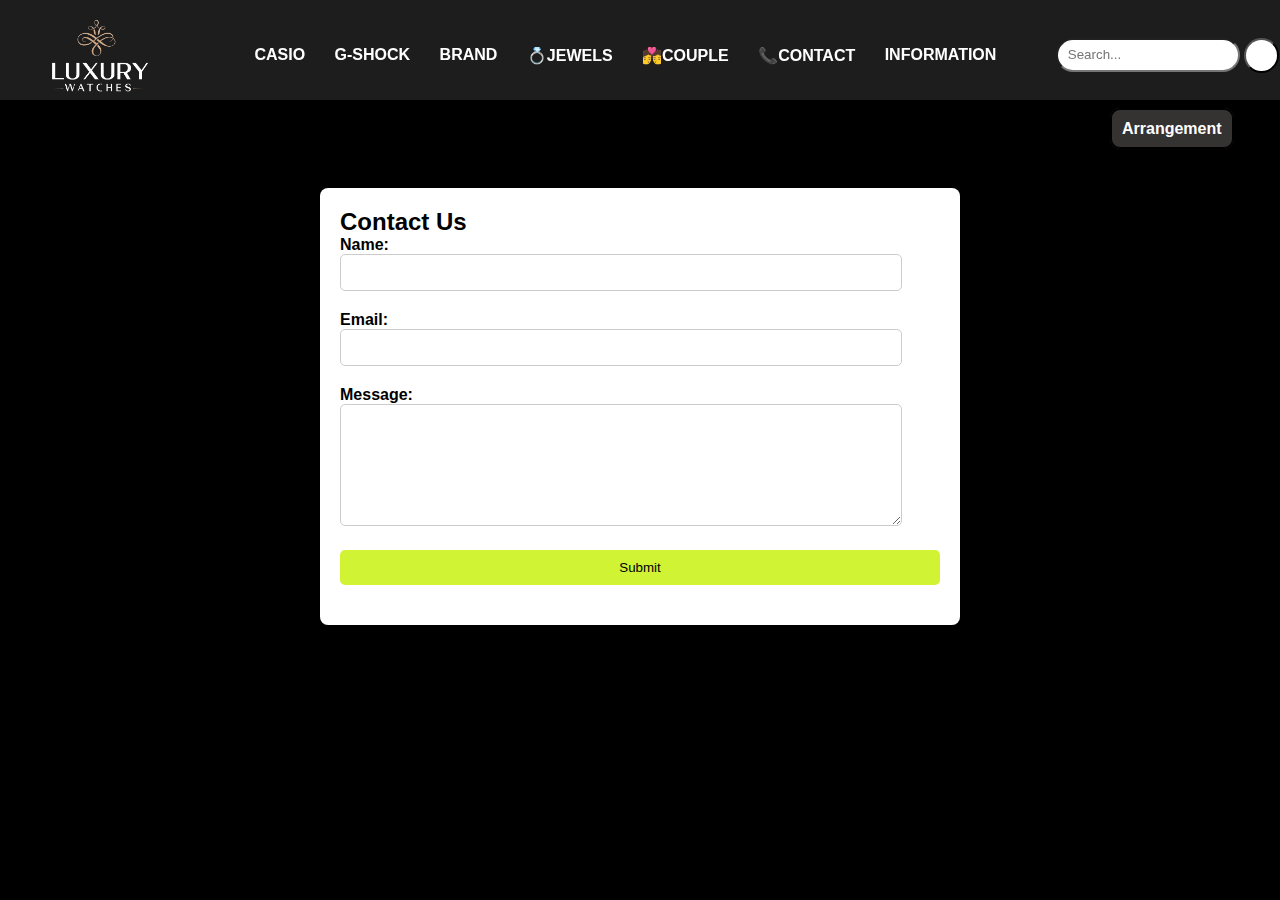
<file: contact.html>
<!DOCTYPE html>
<html lang="en">
<head>
    <meta charset="UTF-8">
    <meta name="viewport" content="width=device-width, initial-scale=1.0">
    <link rel="stylesheet" href="https://cdnjs.cloudflare.com/ajax/libs/font-awesome/6.5.1/css/all.min.css" integrity="sha512-DTOQO9RWCH3ppGqcWaEA1BIZOC6xxalwEsw9c2QQeAIftl+Vegovlnee1c9QX4TctnWMn13TZye+giMm8e2LwA==" crossorigin="anonymous" referrerpolicy="no-referrer" />
    <title>Luxury Watch</title>
    <link rel="stylesheet" href="https://cdnjs.cloudflare.com/ajax/libs/font-awesome/6.5.1/css/all.min.css" integrity="sha512-DTOQO9RWCH3ppGqcWaEA1BIZOC6xxalwEsw9c2QQeAIftl+Vegovlnee1c9QX4TctnWMn13TZye+giMm8e2LwA==" crossorigin="anonymous" referrerpolicy="no-referrer" />
    <link rel="stylesheet" href="contact.css">
</head>
<body>
    <div class="top">
        <li class="logo"><a href="index.html"><img src="2.png" alt=""></a></li>
        <li class="list"><a href="index2.html">CASIO</a></li>
        <li class="list"><a href="index4.html">G-SHOCK</a></li>
        <li class="lists"><a href="">BRAND <i class="fa-solid fa-caret-down"></i></a>
            <ul class="menulist">
                <li class="list1">
                    <a href=""></a>
                </li>
                <li class="list1">
                    <a href="">Longines</a>
                </li>
                <li class="list1">
                    <a href="">Baby-G</a>
                </li>
                <li class="list1">
                    <a href="">Rado</a>
                </li>
                <li class="list1">
                    <a href="">Movado</a>
                </li>
                <li class="list1">
                    <a href="">Orient</a>
                </li>
                <li class="list1">
                    <a href="">Citizen  </a>
                </li>
              </ul>
        </li>
        <li class="list"><a href="index3.html">💍JEWELS</a></li>
        <li class="list"><a href="">💏COUPLE</a></li>
        <li class="list"><a href="contact.html">📞CONTACT</a></li>
        <li class="list"><a href="">INFORMATION</a></li>
        <li>
            <input type="" placeholder="Search...">
            <button>
            <i class="fa-solid fa-magnifying-glass"></i>    
            </button>
        </li>  
        <li class="cart"><a href="cart.html"></i><i class="fa-solid fa-cart-shopping" style="color: #ffffff;"></i></i></i></a></li>
        <li class="login"><a href="login.html"><i class="fa-solid fa-right-to-bracket"></i></i></a></li>
    </div>

    <div class="middle">
        <div class="middle1">
            <div class="arrange">
                <li> 
                  <a href="">Arrangement</a>
                 <ul class="sapxep">
                    <li class="list1"><a href="index.html">MAN</a></li>
                    <li class="list2"><a href="index1.html">WOMAN</a></li>
                    <li class="list3"><a href="index2.html">CASIO</a></li>
                    <li class="list4"><a href="index3.html">JEWELS</a></li>
                    <li class="list5"><a href="index4.html">G-SHOCK</a></li> 
                 </ul>
                </li>
            </div>
        </div>

</body>
</html>



<!DOCTYPE html>
<html lang="en">
<head>
<meta charset="UTF-8">
<meta name="viewport" content="width=device-width, initial-scale=1.0">
<title>Contact Form</title>
<style>
    
body {
    
    font-family: Arial, sans-serif;
    background-color: #000000;
    margin: 0;
    padding: 0;
}

.container {
    max-width: 600px;
    margin: 50px auto;
    padding: 20px;
    background-color: #fff;
    border-radius: 8px;
    box-shadow: 0 0 10px rgba(0, 0, 0, 0.1);
}

.form-group {
    margin-bottom: 20px;
}

.form-group label {
    font-weight: bold;
    display: block;
}

.form-group input[type="text"],
.form-group input[type="email"],
.form-group textarea {
    width: 90%;
    padding: 10px;
    border: 1px solid #ccc;
    border-radius: 5px;
}

.form-group textarea {
    height: 100px;
}

.form-group button {
    padding: 10px 10px;
    background-color: #d0f333;
    color: #000000;
    border: none;
    border-radius: 5px;
    cursor: pointer;
}

.form-group button:hover {
    background-color: #45a049;
}

</style>
</head>
<body>

<div class="container">
    <h2>Contact Us</h2>
    <form id="contact-form">
        <div class="form-group">
            <label for="name">Name:</label>
            <input type="text" id="name" name="name" required>
        </div>
        <div class="form-group">
            <label for="email">Email:</label>
            <input type="email" id="email" name="email" required>
        </div>
        <div class="form-group">
            <label for="message">Message:</label>
            <textarea id="message" name="message" required></textarea>
        </div>
        <div class="form-group">
            <button type="submit">Submit</button>
            <a href="index.html"></a>
        </div>
    </form>
</div>

<script>
document.getElementById('contact-form').addEventListener('submit', function(event) {
    event.preventDefault(); // Prevent default form submission

    // Collect form data
    var formData = new FormData(this);

    // You can do further processing with the form data here
    // For example, sending it to a server using AJAX

    // For now, let's log the form data to the console
    for (var pair of formData.entries()) {
        console.log(pair[0] + ': ' + pair[1]);
    }

    // Optionally, you can reset the form after submission
    // this.reset();
});
</script>



</body>
</html>
</file>
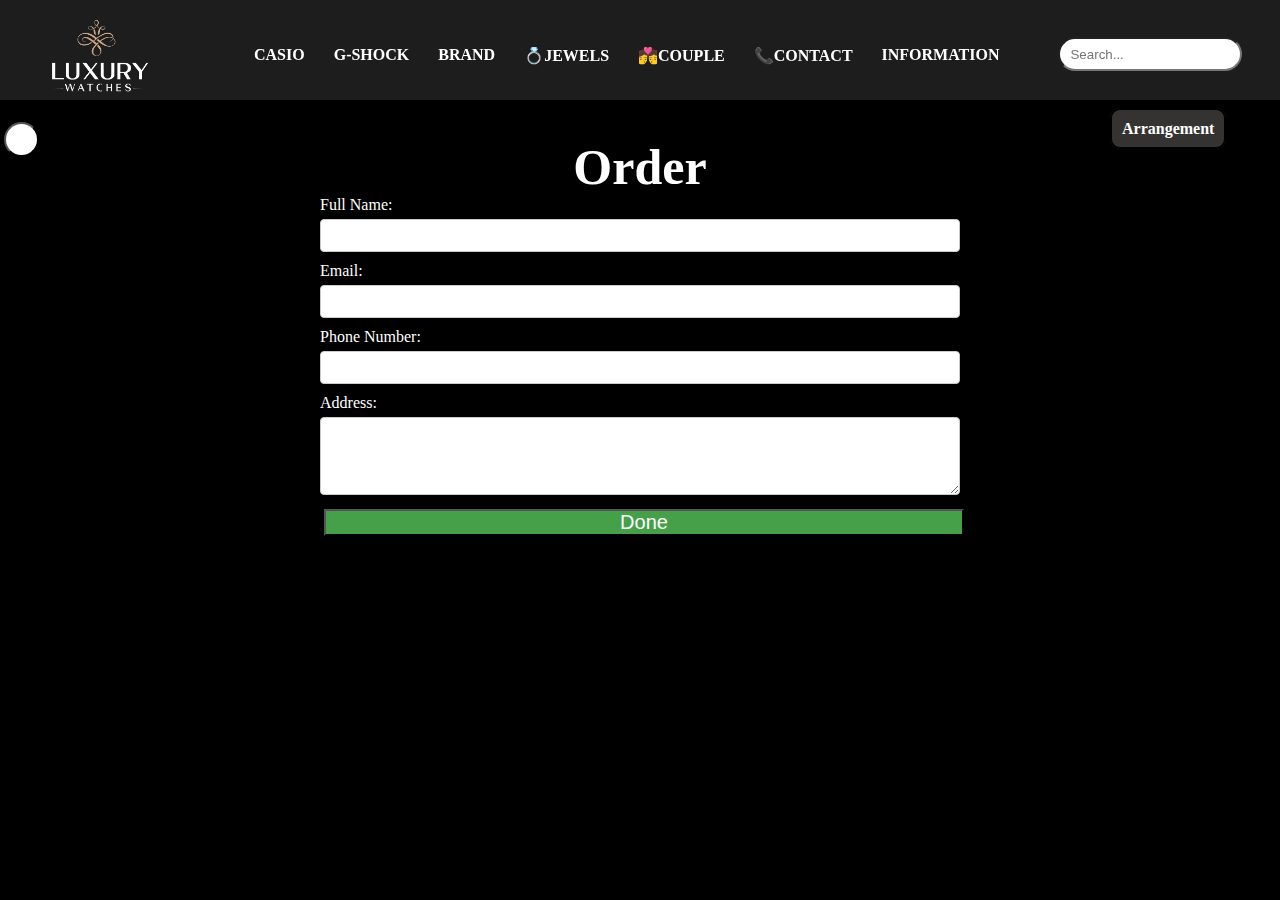
<file: InforUser.html>
<!DOCTYPE html>
<html lang="en">
<head>
    <meta charset="UTF-8">
    <meta name="viewport" content="width=device-width, initial-scale=1.0">
    <link rel="stylesheet" href="style.css">
    <link rel="stylesheet" href="https://cdnjs.cloudflare.com/ajax/libs/font-awesome/6.5.1/css/all.min.css" integrity="sha512-DTOQO9RWCH3ppGqcWaEA1BIZOC6xxalwEsw9c2QQeAIftl+Vegovlnee1c9QX4TctnWMn13TZye+giMm8e2LwA==" crossorigin="anonymous" referrerpolicy="no-referrer" />
    <title>Luxury Watch</title>
    <link rel="stylesheet" href="https://cdnjs.cloudflare.com/ajax/libs/font-awesome/6.5.1/css/all.min.css" integrity="sha512-DTOQO9RWCH3ppGqcWaEA1BIZOC6xxalwEsw9c2QQeAIftl+Vegovlnee1c9QX4TctnWMn13TZye+giMm8e2LwA==" crossorigin="anonymous" referrerpolicy="no-referrer" />
    <link rel="stylesheet" href="info.css">
</head>
<body>
<!-- Phần first -->
        <div class="top">
            <li class="logo"><a href="index.html"><img src="2.png" alt=""></a></li>
            <li class="list"><a href="index2.html">CASIO</a></li>
            <li class="list"><a href="index4.html">G-SHOCK</a></li>
            <li class="lists"><a href="">BRAND <i class="fa-solid fa-caret-down"></i></a>
                <ul class="menulist">
                    <li class="list1">
                        <a href=""></a>
                    </li>
                    <li class="list1">
                        <a href="">Longines</a>
                    </li>
                    <li class="list1">
                        <a href="">Baby-G</a>
                    </li>
                    <li class="list1">
                        <a href="">Rado</a>
                    </li>
                    <li class="list1">
                        <a href="">Movado</a>
                    </li>
                    <li class="list1">
                        <a href="">Orient</a>
                    </li>
                    <li class="list1">
                        <a href="">Citizen  </a>
                    </li>
                  </ul>
            </li>
            <li class="list"><a href="index3.html">💍JEWELS</a></li>
            <li class="list"><a href="">💏COUPLE</a></li>
            <li class="list"><a href="contact.html">📞CONTACT</a></li>
            <li class="list"><a href="">INFORMATION</a></li>
            <li>
                <input type="" placeholder="Search...">
                <button>
                <i class="fa-solid fa-magnifying-glass"></i>    
                </button>
            </li>  
             <li class="cart"><a href="#"></i><i class="fa-solid fa-cart-shopping" id="cart-icon"></i></i></a></li>
            <table id="cart-table">
              <thead>
                  <tr>
                      <th>Product</th>
                      <th>Quantity</th>
                      <th>Price</th>
                  </tr>
              </thead>
              <tbody></tbody>
              <tfoot>
                <tr>
                    <td colspan="2" id="total-price">Total-price: 0đ</td>
                    <td>
                        <button id="pay-button"><a href="InforUser.html">Pay</a></button> 
                    </td>
                </tr>
            </tfoot>
          </table>
          <li class="login"><a href="login.html"><i class="fa-solid fa-user"></i></i></a></li> 
        </div>

        <div class="middle">
            <div class="middle1">
                <div class="arrange">
                    <li> 
                      <a href="">Arrangement</a>
                     <ul class="sapxep">
                        <li class="list1"><a href="index.html">MAN</a></li>
                        <li class="list2"><a href="index1.html">WOMAN</a></li>
                        <li class="list3"><a href="index2.html">CASIO</a></li>
                        <li class="list4"><a href="index3.html">JEWELS</a></li>
                        <li class="list5"><a href="index4.html">G-SHOCK</a></li> 
                     </ul>
                    </li>
                </div>
            </div>


<!DOCTYPE html>
<html lang="en">
<head>
    <meta charset="UTF-8">
    <meta name="viewport" content="width=device-width, initial-scale=1.0">
    <title>Order</title>
    <style>
        form {
            width: 50%;
            margin: 0 auto;
            color: #fff;
        }
        label {
            display: block;
            margin-bottom: 5px;
        }
        input[type="text"], input[type="email"], input[type="tel"], textarea {
            width: 100%;
            padding: 8px;
            margin-bottom: 10px;
            border: 1px solid #ccc;
            border-radius: 4px;
            box-sizing: border-box;
        }
        /* nút */
        input[type="submit"] { 
            background-color: #4CAF50;
            color: white;
            padding: 10px 20px;
            border: none;
            border-radius: 4px;
            cursor: pointer;
            font-size: 16px;
        }
        input[type="submit"]:hover {
            background-color: #45a049;
        }
        button{
            background-color: #45a049;
            text-align: center;
            margin-left: 4px;
            font-size: 20px;
        }

        button a{
            text-decoration: none;
            color: #fff;
        }
        h2{
            text-align:center;
            font-size: 50px;
            color: #fff;
        }
        body{
            background-color: black;
        }
    </style>
</head>
<body>
    <h2>Order</h2>
    <form action="/submit_order" method="post">
        <label for="fullname">Full Name:</label>
        <input type="text" id="fullname" name="fullname" required>

        <label for="email">Email:</label>
        <input type="email" id="email" name="email" required>

        <label for="phone">Phone Number:</label>
        <input type="tel" id="phone" name="phone" required>

        <label for="address">Address:</label>
        <textarea id="address" name="address" rows="4" required></textarea>



        <button id="done-button"><a href="index.html">Done</a></button> 
    </form>

    
</body>
</html>
</file>
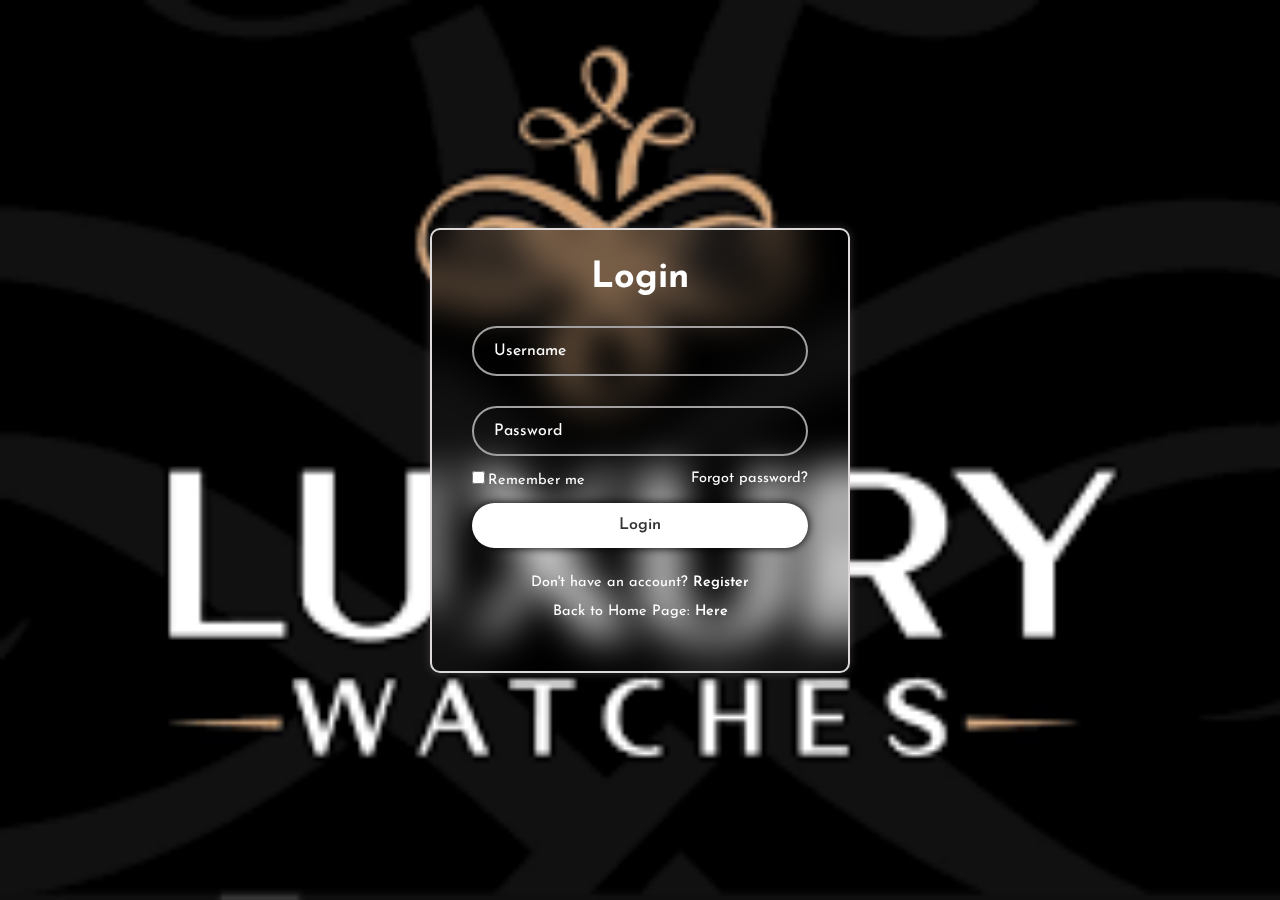
<file: login.html>
<!DOCTYPE html>
<html lang="en">
<head>
    <meta charset="UTF-8">
    <meta name="viewport" content="width=device-width, initial-scale=1.0">
    <link rel="stylesheet" href="https://cdnjs.cloudflare.com/ajax/libs/font-awesome/6.5.1/css/all.min.css" integrity="sha512-DTOQO9RWCH3ppGqcWaEA1BIZOC6xxalwEsw9c2QQeAIftl+Vegovlnee1c9QX4TctnWMn13TZye+giMm8e2LwA==" crossorigin="anonymous" referrerpolicy="no-referrer" />
    <title>Login</title>
    <link rel="preconnect" href="https://fonts.googleapis.com">
<link rel="preconnect" href="https://fonts.gstatic.com" crossorigin>
<link href="https://fonts.googleapis.com/css2?family=Josefin+Sans:ital,wght@0,100..700;1,100..700&display=swap" rel="stylesheet">
    <link rel="stylesheet" href="login.css">
<style>
    
</style>
</head>
<body>
    <div class="wrapper">
        <form action="">
            <h1>Login</h1>
            <div class="input-box">
                <input type="text" class="input-login-username" placeholder="Username" required>
                <i class="fa-solid fa-user"></i>
            </div>

            <div class="input-box">
                <input type="password" class="input-login-password" placeholder="Password" required>
                <i class="fa-solid fa-lock"></i>
            </div>

            <div class="remember-forgot">
                <label><input type="checkbox">Remember me</label>
                <a href="#">Forgot password?</a>
            </div>

            <button type="submit" class="btn">Login</button>
            <form action="profile.html"></form>
            <div class="register-link">
                <p>Don't have an account? <a href="signup.html">Register</a></p>
                <p>Back to Home Page: <a href="index.html">Here</a></p>
            </div>
        </form>
    </div>
    <script src="login.js"></script>
</body>
</html>
</file>
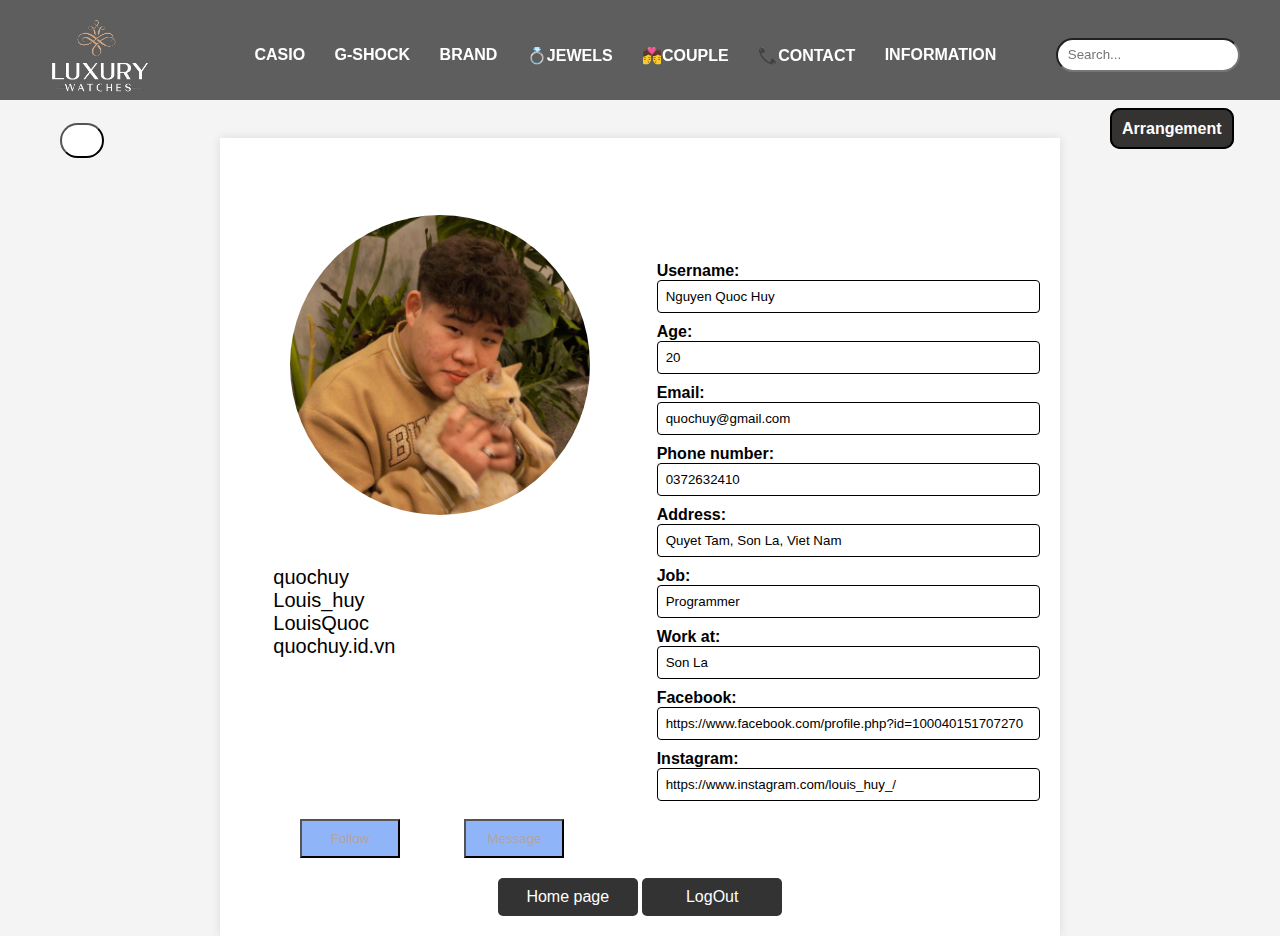
<file: profile.html>
<!DOCTYPE html>
<html lang="en">
<head>
    <meta charset="UTF-8">
    <meta name="viewport" content="width=device-width, initial-scale=1.0">
    <link rel="stylesheet" href="style.css">
    <link rel="stylesheet" href="https://cdnjs.cloudflare.com/ajax/libs/font-awesome/6.5.1/css/all.min.css" integrity="sha512-DTOQO9RWCH3ppGqcWaEA1BIZOC6xxalwEsw9c2QQeAIftl+Vegovlnee1c9QX4TctnWMn13TZye+giMm8e2LwA==" crossorigin="anonymous" referrerpolicy="no-referrer" />
    <link rel="stylesheet" href="profile.css">
    <title>Luxury Watch</title>
    <link rel="stylesheet" href="https://cdnjs.cloudflare.com/ajax/libs/font-awesome/6.5.1/css/all.min.css" integrity="sha512-DTOQO9RWCH3ppGqcWaEA1BIZOC6xxalwEsw9c2QQeAIftl+Vegovlnee1c9QX4TctnWMn13TZye+giMm8e2LwA==" crossorigin="anonymous" referrerpolicy="no-referrer" />
</head>
<body>
<!-- Phần first -->
        <div class="top">
            <li class="logo"><a href="index.html"><img src="2.png" alt=""></a></li>
            <li class="list"><a href="index2.html">CASIO</a></li>
            <li class="list"><a href="index4.html">G-SHOCK</a></li>
            <li class="lists"><a href="">BRAND <i class="fa-solid fa-caret-down"></i></a>
                <ul class="menulist">
                    <li class="list1">
                        <a href=""></a>
                    </li>
                    <li class="list1">
                        <a href="">Longines</a>
                    </li>
                    <li class="list1">
                        <a href="">Baby-G</a>
                    </li>
                    <li class="list1">
                        <a href="">Rado</a>
                    </li>
                    <li class="list1">
                        <a href="">Movado</a>
                    </li>
                    <li class="list1">
                        <a href="">Orient</a>
                    </li>
                    <li class="list1">
                        <a href="">Citizen  </a>
                    </li>
                  </ul>
            </li>
            <li class="list"><a href="index3.html">💍JEWELS</a></li>
            <li class="list"><a href="">💏COUPLE</a></li>
            <li class="list"><a href="contact.html">📞CONTACT</a></li>
            <li class="list"><a href="">INFORMATION</a></li>
            <li>
                <input type="" placeholder="Search...">
                <button>
                <i class="fa-solid fa-magnifying-glass"></i>    
                </button>
            </li>  
             <li class="cart"><a href="#"></i><i class="fa-solid fa-cart-shopping" id="cart-icon"></i></i></a></li>
            <table id="cart-table">
              <thead>
                  <tr>
                      <th>Product</th>
                      <th>Quantity</th>
                      <th>Price</th>
                  </tr>
              </thead>
              <tbody></tbody>
              <tfoot>
                <tr>
                    <td colspan="2" id="total-price">Total-price: 0đ</td>
                    <td>
                        <button id="pay-button"><a href="InforUser.html">Pay</a></button> 
                    </td>
                </tr>
            </tfoot>
          </table>
          <li class="login"><a href="login.html"><i class="fa-solid fa-user"></i></i></a></li> 
        </div>

        <div class="middle">
            <div class="middle1">
                <div class="arrange">
                    <li> 
                      <a href="">Arrangement</a>
                     <ul class="sapxep">
                        <li class="list1"><a href="index.html">MAN</a></li>
                        <li class="list2"><a href="index1.html">WOMAN</a></li>
                        <li class="list3"><a href="index2.html">CASIO</a></li>
                        <li class="list4"><a href="index3.html">JEWELS</a></li>
                        <li class="list5"><a href="index4.html">G-SHOCK</a></li> 
                     </ul>
                    </li>
                </div>
            </div>
          </div>
        <div></div>
</body>
</html>
<!DOCTYPE html>
<html>
<head>
  <title>Trang Profile</title>
  <style>
    body {
      font-family: Arial, sans-serif;
      background-color: #f4f4f4;
      margin: 0;
      padding: 0;
    }
    
    .container {
      max-width: 800px;
      margin: 0 auto;
      padding: 20px;
      background-color: #fff;
      box-shadow: 0 0 10px rgba(0, 0, 0, 0.1);
    }
    
    h1 {
      text-align: center;
      margin-bottom: 20px;
    }
    
    .profile-form {
      display: flex;
      align-items: center;
    }
    
    .profile-form label {
      width: 150px;
      font-weight: bold;
    }
    
    .profile-form input, .profile-form textarea {
      width: 100%;
      padding: 8px;
      margin-bottom: 10px;
      border: 1px solid #000000;
      border-radius: 4px;
      box-sizing: border-box;
    }
    
    .profile-form .profile-image {
      width: 300px;
      height: 300px;
      border-radius: 50%;
      object-fit: cover;
      margin-right: 30px;
      margin-left: 50px;
      margin-bottom: 300px;
    }
    
    .back-button {
      text-align: center;
      margin-top: 20px;
    }
    
    .back-button a {
      display: inline-block;
      padding: 10px 20px;
      background-color: #333;
      color: #fff;
      text-decoration: none;
      border-radius: 5px;
      width: 100px;
    }
    button{
      width: 100px;
      margin-left: 60px;
      padding: 10px 20px;
      background-color: rgb(144, 180, 248);
      color: #b3a3a3;
    }
    .icon{
      margin-top: 150px;
      margin-left: -350px;
      font-size: 20px;
    }

    label{
      color: black;
    }
    .icon{
      color: #000000;
    }
  </style>
</head>
<body>
  <div class="container">
    <h1>User Profile</h1>
    <form class="profile-form">
      <div>
        <img class="profile-image" src="123.jpg" alt="Profile Image">
        <button class="btn btn-primary">Follow</button>
       <button class="btn btn-outline-primary">Message <a href="contact.html"></a></button>
      </div>
      <div class="icon">
        <i class="fa-brands fa-facebook"></i>
        <p>quochuy</p>
        <i class="fa-brands fa-instagram"></i>
        <p>Louis_huy</p>
        <i class="fa-brands fa-x-twitter"></i>
        <p>LouisQuoc</p>
        <i class="fa-solid fa-globe"></i>
        <p>quochuy.id.vn</p>
      </div>
      <div>
        <label for="username">Username:</label>
        <input type="text" id="username" name="username" value="Nguyen Quoc Huy" readonly>

        <label for="age">Age:</label>
        <input type="text" id="age" name="age" value="20" readonly>

        <label for="email">Email:</label>
        <input type="email" id="email" name="email" value="quochuy@gmail.com" readonly>

        <label for="phone">Phone number:</label>
        <input type="tel" id="phone" name="phone" value="0372632410" readonly>

        <label for="address">Address:</label>
        <input type="text" id="address" name="address" value="Quyet Tam, Son La, Viet Nam" readonly>

        <label for="job">Job:</label>
        <input type="text" id="job" name="job" value="Programmer" readonly>

        <label for="workat">Work at:</label>
        <input type="text" id="workat" name="workat" value="Son La" readonly>

        <label for="facebook">Facebook:</label>
        
        <input type="text" id="facebook" name="facebook" value="https://www.facebook.com/profile.php?id=100040151707270" readonly>

        <label for="instagram">Instagram:</label>
        <input type="text" id="instagram" name="instagram" value="https://www.instagram.com/louis_huy_/" readonly>
      </div>
    </form>
    <div class="back-button">
      <a href="index.html">Home page</a>
      <a href="login.html">LogOut</a>
    </div>
  </div>
</body>
</html>
</file>
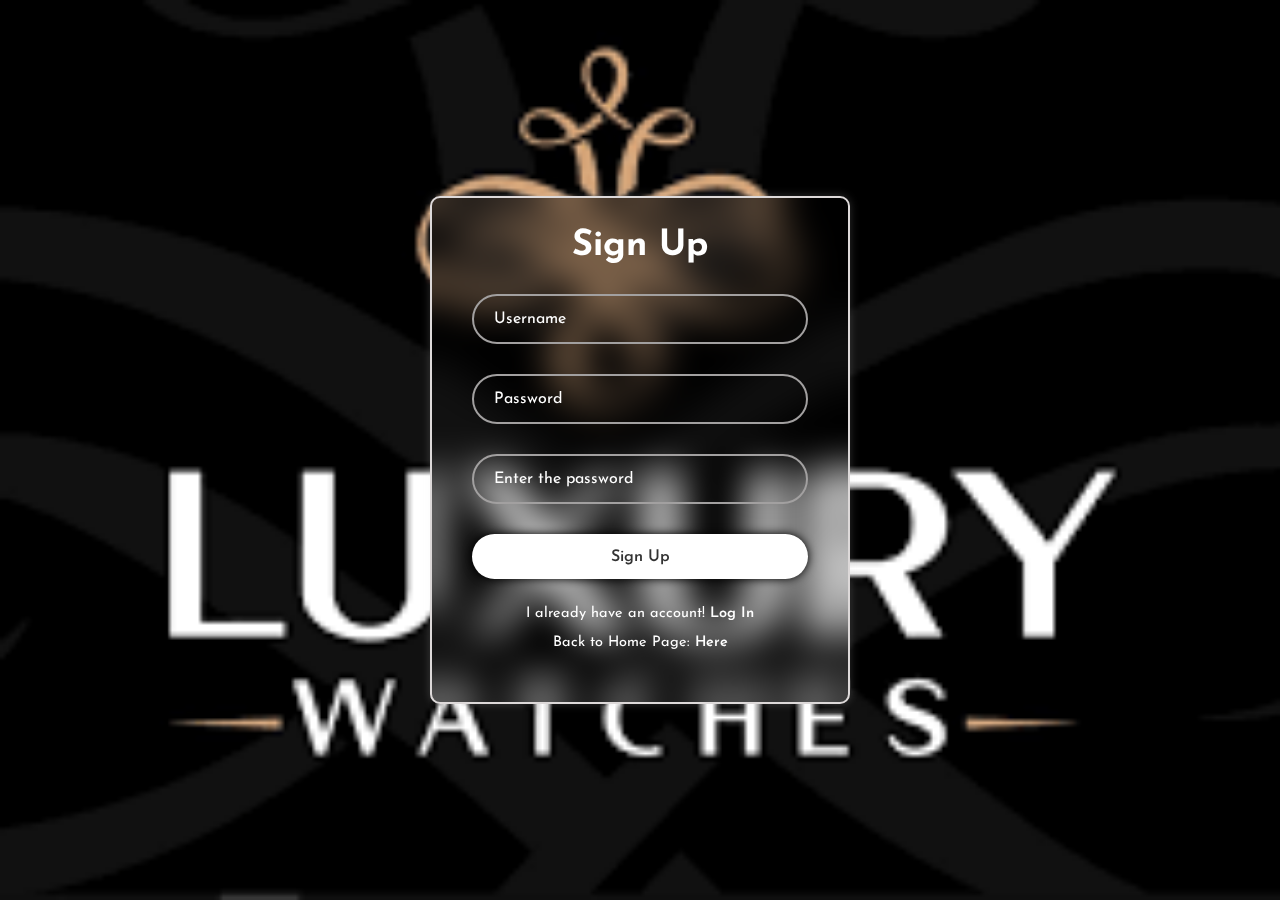
<file: signup.html>
<!DOCTYPE html>
<html lang="en">
<head>
    <meta charset="UTF-8">
    <meta name="viewport" content="width=device-width, initial-scale=1.0">
    <link rel="stylesheet" href="https://cdnjs.cloudflare.com/ajax/libs/font-awesome/6.5.1/css/all.min.css" integrity="sha512-DTOQO9RWCH3ppGqcWaEA1BIZOC6xxalwEsw9c2QQeAIftl+Vegovlnee1c9QX4TctnWMn13TZye+giMm8e2LwA==" crossorigin="anonymous" referrerpolicy="no-referrer" />
    <title>Login</title>
    <link rel="preconnect" href="https://fonts.googleapis.com">
<link rel="preconnect" href="https://fonts.gstatic.com" crossorigin>
<link href="https://fonts.googleapis.com/css2?family=Josefin+Sans:ital,wght@0,100..700;1,100..700&display=swap" rel="stylesheet">
    <link rel="stylesheet" href="login.css">
</head>
<body>
    <div class="wrapper">
        <form action="">
            <h1>Sign Up</h1>
            <div class="input-box">
                <input type="text" class="input-signup-username" placeholder="Username" required>
                <i class="fa-solid fa-user"></i>
            </div>

            <div class="input-box">
                <input type="password" class="input-signt-password" placeholder="Password" required>
                <i class="fa-solid fa-lock"></i>
            </div>

            <div class="input-box">
                <input type="password" class="input-signt-password" placeholder="Enter the password" required>
                <i class="fa-solid fa-lock"></i>
            </div>

            <button type="submit" class="btn">Sign Up</button>
            <div class="register-link">
                <p>I already have an account! <a href="login.html">Log In</a></p>
                <p>Back to Home Page: <a href="index.html">Here</a></p>
            </div>
        </form>
    </div>
    <script src="signup.js"></script>
</body>

</html>
</file>
<file: contact.css>
*{
    margin: 0;
    padding: 0;
    width: 100%;
    height: auto;
}

.top{
    background-color:rgba(41, 39, 39, 0.733);
    position: fixed;
    top: 0;
    margin-bottom: 0;
    height: 100px;
}

.top .logo{
    margin-left: 20px;
    margin-bottom: 20px;
}

.top img{
    width: 150px;
    height: auto;
    margin-right: 50px;
    margin-top: 15px;
    margin-left: 5px;
}

.top li{
    list-style: none;
    display: inline;
}


.top li a{
    
    text-decoration: none; 
    color: rgb(255, 255, 255);
    margin-right: 25px;
    font-weight: bolder;
    margin-bottom: 40px;
    vertical-align: middle;
    padding-top: 20px;
}

.top li a:hover{
    text-decoration: underline;
}

.top li input{
    width:170px;
    height: 30px;
    border-radius: 30px;
    padding-left: 10px;
    margin-left: 30px;
    margin-bottom: 50px;
    margin-top: 10px;
}

.top li button{
    width: 35px;
    height: 35px;
    vertical-align: middle;
    border-radius: 20px;
    cursor: pointer;
    background-color:rgb(255, 255, 255) ;
}

.login > a >i.fa-solid{
    width: 20px; 
    margin-top: 10px;
} 

.login{
    font-size: 25px;
}

.login > a{
    padding-left: 10px;
    
}

.cart > a >i.fa-solid{
    width: 20px;
    margin-left: 20px;
    margin-top: 10px;
} 

.cart > a{
    padding-left: 5px;
}
.cart{
    font-size: 25px;
}

.menulist{
    background-color:#3b3434;
    width: 120px;
    border: 1px solid rgb(0, 0, 0);
    border-radius: 5px;
    visibility: hidden;
    position: absolute;
    padding-left: 15px;
    transition: 0.3s;
    font-weight: bold;
    margin-left: 500px;
    top: 100%;
    line-height: 40px;
    text-align: center;
}

.fa-solid{
    width: 10px;
}

.lists:hover .menulist{
    visibility: visible;
}

.fa-solid .fa-caret-down{
    width: 20px;
}

/* Middle */
/* phan sap xep */
.middle{
    width: 100%;
    margin-top: 120px;
}
.arrange{
    width: 25%;
    height: auto;
    list-style: none;
    padding-left: 75%;
    margin-top: 20px;
    vertical-align: middle;
   
}

.arrange li{
    width: 200px;
    padding-left: 150px;
}

.arrange > li > a{
    text-decoration: none;
    color: rgb(255, 255, 255);
    padding: 10px 10px 10px 10px;
    border-radius: 10px;
    border: 2px solid rgb(0, 0, 0); 
    font-weight: bold;
    background-color: #353232;
    
    
}

.arrange > li >a:hover{
    text-decoration: underline;
}

.sapxep li  a{
    text-decoration: none;
    color: rgb(255, 255, 255); 
}

.sapxep li a:hover{
    text-decoration: underline;
}

.sapxep li{
    list-style: none; 
    width: 90%;
    line-height: 1.5;
    padding: 10px ;
    
}

.sapxep{
    margin-top: 20px;
    background-color:#333030;
    width: 120px;
    border: 2px solid rgb(0, 0, 0);
    border-radius: 10px;
    visibility: hidden;
    position: absolute;
    padding-right: 5px;
    transition: 0.3s;
    font-weight: bold;
    text-align: center;
}
.arrange  li:hover .sapxep{
    visibility: visible;
    
}

/* phan thong tin sp */

.product{
    width: 100%;
    height: auto;
}

.product li{
    width: 20%;
    height: auto;
    list-style: none;
    display: inline-block;
    padding-left: 63px;
    padding-top: 30px;
    flex-basis: 50%;
}

.product-price{
    color: rgb(255, 255, 255);
}



.product-name { 
    text-decoration: none;
    color: rgb(248, 211, 0);
    font-size: 20px;
    
}

.product-bottom a{
    display: flex;
    text-decoration: none;
    line-height: 1.50;
}

.producer{
    color: rgb(170, 178, 194);
    text-transform: uppercase ;
    font-size: 12px;
    font-weight: bolder;
}

.mua{
    width: 30%;
    height: 40px;
    color: black;
    text-align: center;
    background-color: rgb(131, 121, 121);
    font-weight: bolder;
    padding-left: 10px;
    
}

.them{
    width: 30%;
    height: 40px;
    color: black;
    text-align: center;
    background-color: rgb(131, 121, 121);
    font-weight: bolder;
    margin-left: 3px;
    padding-left: 6px;
    
}

.mua:hover{
    text-decoration: underline;
}

.them:hover{
    text-decoration: underline;
}

.chitiet:hover{
    text-decoration: underline;
}

.chitiet{
    width: 35%;
    height: 40px;
    color: black;
    text-align: center;
    background-color: rgb(131, 121, 121);
    font-weight: bolder;
    margin-left: 3px;
    padding-left: 2px;
}

.Function button a{
    color: black;

}


.switch{
    width: 95%;
    height: auto;
    text-align: center;
    padding: 10px;
    
}
.switch li{
    list-style: none;
    display: inline;
    padding-left: 10px;
    padding-right: 10px;
    border: 1px  rgb(255, 255, 255);
   
}

.form1 a{
    text-decoration: underline;
    font-size: 20px;
    color: rgb(255, 255, 255);
    opacity: 0.6;
    padding: 5px 10px 5px 10px;
    border-radius: 3px ;
    

}
.form2 a{
    text-decoration: none;
    font-size: 20px;
    color: rgb(255, 255, 255);
    opacity: 0.6;
    padding: 5px 10px 5px 10px;
    border-radius: 3px ;
   
}
.form3 a{
    text-decoration: none;
    font-size: 20px;
    color: rgb(255, 255, 255);
    opacity: 0.6;
    padding: 5px 10px 5px 10px;
    border-radius: 3px ;
}

.form4 a{
    text-decoration: none;
    font-size: 20px;
    color: rgb(255, 252, 252);
    opacity: 0.6;
    padding: 5px 10px 5px 10px;
    border-radius: 3px ;
}

.form5 a{
    text-decoration: none;
    font-size: 20px;
    color: rgb(255, 254, 254);
    opacity: 0.6;
  
    padding: 5px 10px 5px 10px;
    border-radius: 3px ;
}

.form1:hover{
    text-decoration: underline;
}

.form2:hover{
    text-decoration: underline;
}

.form3:hover{
    text-decoration: underline;
}

.form4:hover{
    text-decoration: underline;
}

.form5:hover{
    text-decoration: underline;
}

.img1 a img{
    width: 20px ;
    height: auto;
    vertical-align: sub;
    opacity: 0.6;
    border: 3px;
    border-radius: 3px;
    color: white;
    background-color: white;
}

.img2 a img{
    width: 20px ;
    height: auto;
    vertical-align: sub;
    opacity: 0.6;
    border: 3px;
    border-radius: 3px;
    background-color: white;
}



/* phần đường kẻ */
.lines{
    border-color: rgb(255, 255, 255);
    border-width: 2px;
    border-style: solid;
    width: 94%;
    height: 0px;
    margin-left: 55px;
    opacity: 0.5;
}


.finally{
    width: 90%;
}

.finally1{
    width: 95%;
}
h1 {
    text-align: center;
    color: white;
}

h3 {
    color: white;
}

body{
    background-color: black;
}
</file>
<file: style.css>
*{
    margin: 0;
    padding: 0;
    width: 100%;
    height: auto;
}

.top{
    background-color:rgba(41, 39, 39, 0.733);
    position: fixed;
    top: 0;
    margin-bottom: 0;
    height: 100px;
}

.top .logo{
    margin-left: 20px;
    margin-bottom: 20px;
}

.top img{
    width: 150px;
    height: auto;
    margin-right: 50px;
    margin-top: 15px;
    margin-left: 5px;
}

.top li{
    list-style: none;
    display: inline;
}


.top li a{
    
    text-decoration: none; 
    color: rgb(255, 255, 255);
    margin-right: 25px;
    font-weight: bolder;
    margin-bottom: 40px;
    vertical-align: middle;
    padding-top: 20px;
}

.top li a:hover{
    text-decoration: underline;
}

.top li input{
    width:170px;
    height: 30px;
    border-radius: 30px;
    padding-left: 10px;
    margin-left: 30px;
    margin-bottom: 50px;
    margin-top: 10px;
}

.top li button{
    width: 35px;
    height: 35px;
    vertical-align: middle;
    border-radius: 20px;
    cursor: pointer;
    background-color:rgb(255, 255, 255) ;
}

.login > a >i.fa-solid{
    width: 20px; 
    margin-top: 10px;
} 

.login{
    font-size: 25px;
}

.login > a{
    padding-left: 10px;
    
}

.cart > a >i.fa-solid{
    width: 20px;
    margin-left: 20px;
    margin-top: 10px;
} 

.cart > a{
    padding-left: 5px;
}
.cart{
    font-size: 25px;
}

.menulist{
    background-color:#3b3434;
    width: 120px;
    border: 1px solid rgb(0, 0, 0);
    border-radius: 5px;
    visibility: hidden;
    position: absolute;
    padding-left: 15px;
    transition: 0.3s;
    font-weight: bold;
    margin-left: 400px;
    top: 100%;
    line-height: 40px;
    text-align: center;
}

.fa-solid{
    width: 10px;
}

.lists:hover .menulist{
    visibility: visible;
}

.fa-solid .fa-caret-down{
    width: 20px;
}

#cart-table {
    width: 30%;
    display: none;
    position: fixed;
    top: 50%;
    left: 50%;
    transform: translate(-50%, -50%);
    background-color: #c6c6c6;
    border: 1px solid #ccc;
    padding: 20px;
    z-index: 9999;
    transition: opacity 0.3s ease;
    border: 1px solid black;
}

#cart-table.show {
    display: block;
    opacity: 1;
}


#cart-table {
    width: 50%;
    border-collapse: collapse;
    height: auto;
  }
  
  #cart-table th,
  #cart-table td {
    padding: 12px;
    /* text-align: left; */
    border-bottom: 1px solid #ccc;
    width: 100%;
    padding-left: 50px;
  }
  
  #cart-table {
    max-height: 300px; /* Đặt chiều cao tối đa cho bảng */
    overflow-y: scroll; /* Kích hoạt cuộn dọc */
}

  #cart-table th {
    background-color: #f2f2f2;
    font-weight: bold;
  }
  
  #cart-table tfoot td {
    padding-left: 0;
    font-weight: bold;
    padding-left: 10px;
  }
  
  #total-price {
    background-color: #bbbbbb;
    width: 100%;
  }
  #pay-button {
    background-color: #4CAF50; /* Màu nền */
    color: white; /* Màu chữ */
    padding: 10px 20px; /* Kích thước padding */
    font-size: 16px; /* Cỡ chữ */
    border: none; /* Không có đường viền */
    cursor: pointer; /* Hiển thị con trỏ khi rê chuột vào nút */
    border-radius: 4px; /* Bo góc cho nút */
  }

  #cart-table button {
    margin-left: 15px;
  }
  
  #pay-button:hover {
    background-color: #45a049; /* Màu nền khi rê chuột vào */
  }
  
  #pay-button:active {
    background-color: #3e8e41; /* Màu nền khi nút được nhấn */
  }

/* Middle */
/* phan sap xep */
.middle{
    width: 100%;
    margin-top: 120px;
}
.arrange{
    width: 25%;
    height: auto;
    list-style: none;
    padding-left: 75%;
    margin-top: 20px;
    vertical-align: middle;
   
}

.arrange li{
    width: 200px;
    padding-left: 150px;
}

.arrange > li > a{
    text-decoration: none;
    color: rgb(255, 255, 255);
    padding: 10px 10px 10px 10px;
    border-radius: 10px;
    border: 2px solid rgb(0, 0, 0); 
    font-weight: bold;
    background-color: #353232;
    
    
}

.arrange > li >a:hover{
    text-decoration: underline;
}

.sapxep li  a{
    text-decoration: none;
    color: rgb(255, 255, 255); 
}

.sapxep li a:hover{
    text-decoration: underline;
}

.sapxep li{
    list-style: none; 
    width: 90%;
    line-height: 1.5;
    padding: 10px ;
    
}

.sapxep{
    margin-top: 20px;
    background-color:#333030;
    width: 120px;
    border: 2px solid rgb(0, 0, 0);
    border-radius: 10px;
    visibility: hidden;
    position: absolute;
    padding-right: 5px;
    transition: 0.3s;
    font-weight: bold;
    text-align: center;
}
.arrange  li:hover .sapxep{
    visibility: visible;
    
}

/* phan thong tin sp */

.product{
    width: 100%;
    height: auto;
}

.product li{
    width: 20%;
    height: auto;
    list-style: none;
    display: inline-block;
    padding-left: 63px;
    padding-top: 30px;
    flex-basis: 50%;
}

.product-price{
    color: rgb(255, 255, 255);
}



.product-name { 
    text-decoration: none;
    color: rgb(248, 211, 0);
    font-size: 20px;
    
}

.product-bottom a{
    display: flex;
    text-decoration: none;
    line-height: 1.50;
}

.producer{
    color: rgb(170, 178, 194);
    text-transform: uppercase ;
    font-size: 12px;
    font-weight: bolder;
}

.mua{
    width: 30%;
    height: 40px;
    color: black;
    text-align: center;
    background-color: rgb(131, 121, 121);
    font-weight: bolder;
    padding-left: 10px;
    
}

.them{
    width: 30%;
    height: 40px;
    color: black;
    text-align: center;
    background-color: rgb(131, 121, 121);
    font-weight: bolder;
    margin-left: 3px;
    padding-left: 6px;
    
}

.mua:hover{
    text-decoration: underline;
}

.them:hover{
    text-decoration: underline;
}

.chitiet:hover{
    text-decoration: underline;
}

.chitiet{
    width: 35%;
    height: 40px;
    color: black;
    text-align: center;
    background-color: rgb(131, 121, 121);
    font-weight: bolder;
    margin-left: 3px;
    padding-left: 2px;
}

.Function button a{
    color: black;

}


.switch{
    width: 95%;
    height: auto;
    text-align: center;
    padding: 10px;
    
}
.switch li{
    list-style: none;
    display: inline;
    padding-left: 10px;
    padding-right: 10px;
    border: 1px  rgb(255, 255, 255);
   
}

.form1 a{
    text-decoration: underline;
    font-size: 20px;
    color: rgb(255, 255, 255);
    opacity: 0.6;
    padding: 5px 10px 5px 10px;
    border-radius: 3px ;
    

}
.form2 a{
    text-decoration: none;
    font-size: 20px;
    color: rgb(255, 255, 255);
    opacity: 0.6;
    padding: 5px 10px 5px 10px;
    border-radius: 3px ;
   
}
.form3 a{
    text-decoration: none;
    font-size: 20px;
    color: rgb(255, 255, 255);
    opacity: 0.6;
    padding: 5px 10px 5px 10px;
    border-radius: 3px ;
}

.form4 a{
    text-decoration: none;
    font-size: 20px;
    color: rgb(255, 252, 252);
    opacity: 0.6;
    padding: 5px 10px 5px 10px;
    border-radius: 3px ;
}

.form5 a{
    text-decoration: none;
    font-size: 20px;
    color: rgb(255, 254, 254);
    opacity: 0.6;
  
    padding: 5px 10px 5px 10px;
    border-radius: 3px ;
}

.form1:hover{
    text-decoration: underline;
}

.form2:hover{
    text-decoration: underline;
}

.form3:hover{
    text-decoration: underline;
}

.form4:hover{
    text-decoration: underline;
}

.form5:hover{
    text-decoration: underline;
}

.img1 a img{
    width: 20px ;
    height: auto;
    vertical-align: sub;
    opacity: 0.6;
    border: 3px;
    border-radius: 3px;
    color: white;
    background-color: white;
}

.img2 a img{
    width: 20px ;
    height: auto;
    vertical-align: sub;
    opacity: 0.6;
    border: 3px;
    border-radius: 3px;
    background-color: white;
}



/* phần đường kẻ */
.lines{
    border-color: rgb(255, 255, 255);
    border-width: 2px;
    border-style: solid;
    width: 94%;
    height: 0px;
    margin-left: 55px;
    opacity: 0.5;
}


.finally{
    width: 90%;
}

.finally1{
    width: 95%;
}
h1 {
    text-align: center;
    color: white;
}

h3 {
    color: white;
}

body{
    background-color: black;
}

/* footer */
.form-container {
    width: 300px;
    margin: auto;
}

.form-group {
    margin-bottom: 20px;
}

.form-group label {
    display: block;
    font-weight: bold;
}

.form-group input[type="text"],
.form-group input[type="email"],
.form-group textarea {
    width: 100%;
    padding: 10px;
    border: 1px solid #ccc;
    border-radius: 5px;
}

.form-group textarea {
    height: 100px;
}

.form-group button {
    padding: 10px 20px;
    background-color: #007bff;
    color: #fff;
    border: none;
    border-radius: 5px;
    cursor: pointer;
}

.form-group button:hover {
    background-color: #0056b3;
}


.container{
    color: white;
}

.footer-content {
    display: flex;
    justify-content: space-between;
}



.footer-section {
    flex: 1;
    margin-right: 100px; /* Để tạo khoảng cách giữa các phần tử */
}

.footer-section ul {
    list-style-type: none;
   
}

/* Để loại bỏ khoảng cách cuối cùng */
.footer-section:last-child {
    margin-right: 0;
}

.footer-section.links ul li a {
    color: #ffffff; /* Đổi màu chữ thành màu trắng */
    text-decoration: none; /* Bỏ gạch chân dưới chữ */
}

.footer-section.stakeholder ul li a:hover {
    color: #ffa500; /* Đổi màu chữ khi di chuột qua thành màu cam */
}

.footer-section.stakeholder ul li a {
    color: #ffffff; /* Đổi màu chữ thành màu trắng */
    text-decoration: none; /* Bỏ gạch chân dưới chữ */
}

.footer-section.links ul li a:hover {
    color: #ffa500; /* Đổi màu chữ khi di chuột qua thành màu cam */
}
/* ảnh221 */
.img221{
    height: 80%;
    width: 80%;
    margin-left: 150px;
}
.text {
    max-width: 800px; /* Giới hạn chiều rộng tối đa */
    margin: 0 auto; /* Canh giữa phần tử */
    padding: 20px; /* Khoảng cách bên trong phần tử */
}

.text h3 {
    color: #ffffff; /* Màu chữ cho tiêu đề */
}

.text p {
    color: #fffefe; /* Màu chữ cho đoạn văn */
    line-height: 1.5; /* Khoảng cách giữa các dòng */
}

.source1 p{
    color:black;
    background-color: white;
    text-align: center;
    margin-top: 20px;
}
</file>
<file: info.css>
*{
    margin: 0;
    padding: 0;
    width: 100%;
    height: auto;
}

.top{
    background-color:rgba(41, 39, 39, 0.733);
    position: fixed;
    top: 0;
    margin-bottom: 0;
    height: 100px;
}

.top .logo{
    margin-left: 20px;
    margin-bottom: 20px;
}

.top img{
    width: 150px;
    height: auto;
    margin-right: 50px;
    margin-top: 15px;
    margin-left: 5px;
}

.top li{
    list-style: none;
    display: inline;
}


.top li a{
    
    text-decoration: none; 
    color: rgb(255, 255, 255);
    margin-right: 25px;
    font-weight: bolder;
    margin-bottom: 40px;
    vertical-align: middle;
    padding-top: 20px;
}

.top li a:hover{
    text-decoration: underline;
}

.top li input{
    width:170px;
    height: 30px;
    border-radius: 30px;
    padding-left: 10px;
    margin-left: 30px;
    margin-bottom: 50px;
    margin-top: 10px;
}

.top li button{
    width: 35px;
    height: 35px;
    vertical-align: middle;
    border-radius: 20px;
    cursor: pointer;
    background-color:rgb(255, 255, 255) ;
}

.login > a >i.fa-solid{
    width: 20px; 
    margin-top: 10px;
} 

.login{
    font-size: 25px;
}

.login > a{
    padding-left: 10px;
    
}

.cart > a >i.fa-solid{
    width: 20px;
    margin-left: 20px;
    margin-top: 10px;
} 

.cart > a{
    padding-left: 5px;
}
.cart{
    font-size: 25px;
}

.menulist{
    background-color:#3b3434;
    width: 120px;
    border: 1px solid rgb(0, 0, 0);
    border-radius: 5px;
    visibility: hidden;
    position: absolute;
    padding-left: 15px;
    transition: 0.3s;
    font-weight: bold;
    margin-left: 500px;
    top: 100%;
    line-height: 40px;
    text-align: center;
}

.fa-solid{
    width: 10px;
}

.lists:hover .menulist{
    visibility: visible;
}

.fa-solid .fa-caret-down{
    width: 20px;
}

#cart-table {
    width: 30%;
    display: none;
    position: fixed;
    top: 50%;
    left: 50%;
    transform: translate(-50%, -50%);
    background-color: #c6c6c6;
    border: 1px solid #ccc;
    padding: 20px;
    z-index: 9999;
    transition: opacity 0.3s ease;
    border: 1px solid black;
}

#cart-table.show {
    display: block;
    opacity: 1;
}


#cart-table {
    width: 50%;
    border-collapse: collapse;
    height: auto;
  }
  
  #cart-table th,
  #cart-table td {
    padding: 12px;
    /* text-align: left; */
    border-bottom: 1px solid #ccc;
    width: 100%;
    padding-left: 50px;
  }
  
  #cart-table {
    max-height: 300px; /* Đặt chiều cao tối đa cho bảng */
    overflow-y: scroll; /* Kích hoạt cuộn dọc */
}

  #cart-table th {
    background-color: #f2f2f2;
    font-weight: bold;
  }
  
  #cart-table tfoot td {
    padding-left: 0;
    font-weight: bold;
    padding-left: 10px;
  }
  
  #total-price {
    background-color: #bbbbbb;
    width: 100%;
  }
  #pay-button {
    background-color: #4CAF50; /* Màu nền */
    color: white; /* Màu chữ */
    padding: 10px 20px; /* Kích thước padding */
    font-size: 16px; /* Cỡ chữ */
    border: none; /* Không có đường viền */
    cursor: pointer; /* Hiển thị con trỏ khi rê chuột vào nút */
    border-radius: 4px; /* Bo góc cho nút */
  }

  #cart-table button {
    margin-left: 15px;
  }
  
  #pay-button:hover {
    background-color: #45a049; /* Màu nền khi rê chuột vào */
  }
  
  #pay-button:active {
    background-color: #3e8e41; /* Màu nền khi nút được nhấn */
  }

/* Middle */
/* phan sap xep */
.middle{
    width: 100%;
    margin-top: 120px;
}
.arrange{
    width: 25%;
    height: auto;
    list-style: none;
    padding-left: 75%;
    margin-top: 20px;
    vertical-align: middle;
   
}

.arrange li{
    width: 200px;
    padding-left: 150px;
}

.arrange > li > a{
    text-decoration: none;
    color: rgb(255, 255, 255);
    padding: 10px 10px 10px 10px;
    border-radius: 10px;
    border: 2px solid rgb(0, 0, 0); 
    font-weight: bold;
    background-color: #353232;
    
    
}

.arrange > li >a:hover{
    text-decoration: underline;
}

.sapxep li  a{
    text-decoration: none;
    color: rgb(255, 255, 255); 
}

.sapxep li a:hover{
    text-decoration: underline;
}

.sapxep li{
    list-style: none; 
    width: 90%;
    line-height: 1.5;
    padding: 10px ;
    
}

.sapxep{
    margin-top: 20px;
    background-color:#333030;
    width: 120px;
    border: 2px solid rgb(0, 0, 0);
    border-radius: 10px;
    visibility: hidden;
    position: absolute;
    padding-right: 5px;
    transition: 0.3s;
    font-weight: bold;
    text-align: center;
}
.arrange  li:hover .sapxep{
    visibility: visible;
    
}

/* phan thong tin sp */

.product{
    width: 100%;
    height: auto;
}

.product li{
    width: 20%;
    height: auto;
    list-style: none;
    display: inline-block;
    padding-left: 63px;
    padding-top: 30px;
    flex-basis: 50%;
}

.product-price{
    color: rgb(255, 255, 255);
}



.product-name { 
    text-decoration: none;
    color: rgb(248, 211, 0);
    font-size: 20px;
    
}

.product-bottom a{
    display: flex;
    text-decoration: none;
    line-height: 1.50;
}

.producer{
    color: rgb(170, 178, 194);
    text-transform: uppercase ;
    font-size: 12px;
    font-weight: bolder;
}

.mua{
    width: 30%;
    height: 40px;
    color: black;
    text-align: center;
    background-color: rgb(131, 121, 121);
    font-weight: bolder;
    padding-left: 10px;
    
}

.them{
    width: 30%;
    height: 40px;
    color: black;
    text-align: center;
    background-color: rgb(131, 121, 121);
    font-weight: bolder;
    margin-left: 3px;
    padding-left: 6px;
    
}

.mua:hover{
    text-decoration: underline;
}

.them:hover{
    text-decoration: underline;
}

.chitiet:hover{
    text-decoration: underline;
}

.chitiet{
    width: 35%;
    height: 40px;
    color: black;
    text-align: center;
    background-color: rgb(131, 121, 121);
    font-weight: bolder;
    margin-left: 3px;
    padding-left: 2px;
}

.Function button a{
    color: black;

}


.switch{
    width: 95%;
    height: auto;
    text-align: center;
    padding: 10px;
    
}
.switch li{
    list-style: none;
    display: inline;
    padding-left: 10px;
    padding-right: 10px;
    border: 1px  rgb(255, 255, 255);
   
}

.form1 a{
    text-decoration: underline;
    font-size: 20px;
    color: rgb(255, 255, 255);
    opacity: 0.6;
    padding: 5px 10px 5px 10px;
    border-radius: 3px ;
    

}
.form2 a{
    text-decoration: none;
    font-size: 20px;
    color: rgb(255, 255, 255);
    opacity: 0.6;
    padding: 5px 10px 5px 10px;
    border-radius: 3px ;
   
}
.form3 a{
    text-decoration: none;
    font-size: 20px;
    color: rgb(255, 255, 255);
    opacity: 0.6;
    padding: 5px 10px 5px 10px;
    border-radius: 3px ;
}

.form4 a{
    text-decoration: none;
    font-size: 20px;
    color: rgb(255, 252, 252);
    opacity: 0.6;
    padding: 5px 10px 5px 10px;
    border-radius: 3px ;
}

.form5 a{
    text-decoration: none;
    font-size: 20px;
    color: rgb(255, 254, 254);
    opacity: 0.6;
  
    padding: 5px 10px 5px 10px;
    border-radius: 3px ;
}

.form1:hover{
    text-decoration: underline;
}

.form2:hover{
    text-decoration: underline;
}

.form3:hover{
    text-decoration: underline;
}

.form4:hover{
    text-decoration: underline;
}

.form5:hover{
    text-decoration: underline;
}

.img1 a img{
    width: 20px ;
    height: auto;
    vertical-align: sub;
    opacity: 0.6;
    border: 3px;
    border-radius: 3px;
    color: white;
    background-color: white;
}

.img2 a img{
    width: 20px ;
    height: auto;
    vertical-align: sub;
    opacity: 0.6;
    border: 3px;
    border-radius: 3px;
    background-color: white;
}



/* phần đường kẻ */
.lines{
    border-color: rgb(255, 255, 255);
    border-width: 2px;
    border-style: solid;
    width: 94%;
    height: 0px;
    margin-left: 55px;
    opacity: 0.5;
}


.finally{
    width: 90%;
}

.finally1{
    width: 95%;
}
h1 {
    text-align: center;
    color: white;
}

h3 {
    color: white;
}

body{
    background-color: black;
}
</file>
<file: login.css>
*{
    margin: 0;
    padding: 0;
    box-sizing: border-box;
  font-family: "Josefin Sans", sans-serif;
  font-optical-sizing: auto;
  
}


body{
    display: flex;
    justify-content: center;
    align-items: center;
    min-height: 100vh;
    background: url('images.png') no-repeat;
    background-size: cover;
    background-position: center;
}

.wrapper{
    width: 420px;
    background-color:transparent;
    border: 2px solid rgb(221, 217, 217);
    backdrop-filter: blur(20px);
    box-shadow: 0 0 10px rgba(235, 234, 234, 0.2);
    color: #fff;
    border-radius: 10px;
    padding: 30px 40px;
}

.wrapper h1 {
    font-size: 36px;
    text-align: center;
}

.wrapper .input-box {
    width: 100%;
    position: relative;
    height: 50px;
    margin: 30px 0;
}

.input-box input {
    width: 100%;
    height: 100%;
    background: transparent;
    border: none;
    outline: none;
    border: 2px solid rgb(162, 160, 160);
    border-radius: 40px;
    font-size: 16px;
    color: #fff;
    padding: 20px 45px 20px 20px;
}

.input-box input::placeholder {
    color: #fff;
}

.input-box i {
    position: absolute;
    right: 20px;
    top: 30%;
    transform: translate(-50%);
    font-size: 20px;
}

.wrapper .remember-forgot{
    display: flex;
    justify-content: space-between;
    font-size: 14.5px;
    margin: -15px 0 15px;

}

.remember-forgot label input{
    accent-color: #fff;
    margin-right: 3px;
}

.remember-forgot a{
    color: #fff;
    text-decoration: none;
}

.remember-forgot a:hover{
    text-decoration: underline;
}

.wrapper .btn{
    width: 100%;
    height: 45px;
    background: #fff;
    border: none;
    outline: none;
    border-radius: 40px;
    box-shadow: 0 0 10px #000;
    cursor: pointer;
    font-size: 16px;
    color: #333;
    font-weight: 600;
}

.wrapper .register-link{
    font-size: 14.5px;
    text-align: center;
    margin: 20px 0 15px;
}

.register-link p a{
    color: #fff;
    text-decoration: none;
    font-weight: 600;
    line-height: 2.0;
}

.register-link p a:hover {
    text-decoration: underline;
}
</file>
<file: profile.css>
*{
    margin: 0;
    padding: 0;
    width: 100%;
    height: auto;
}

.top{
    background-color:rgba(41, 39, 39, 0.733);
    position: fixed;
    top: 0;
    margin-bottom: 0;
    height: 100px;
}

.top .logo{
    margin-left: 20px;
    margin-bottom: 20px;
}

.top img{
    width: 150px;
    height: auto;
    margin-right: 50px;
    margin-top: 15px;
    margin-left: 5px;
}

.top li{
    list-style: none;
    display: inline;
}


.top li a{
    
    text-decoration: none; 
    color: rgb(255, 255, 255);
    margin-right: 25px;
    font-weight: bolder;
    margin-bottom: 40px;
    vertical-align: middle;
    padding-top: 20px;
}

.top li a:hover{
    text-decoration: underline;
}

.top li input{
    width:170px;
    height: 30px;
    border-radius: 30px;
    padding-left: 10px;
    margin-left: 30px;
    margin-bottom: 50px;
    margin-top: 10px;
}

.top li button{
    width: 35px;
    height: 35px;
    vertical-align: middle;
    border-radius: 20px;
    cursor: pointer;
    background-color:rgb(255, 255, 255) ;
}

.login > a >i.fa-solid{
    width: 20px; 
    margin-top: 10px;
} 

.login{
    font-size: 25px;
}

.login > a{
    padding-left: 10px;
    
}

.cart > a >i.fa-solid{
    width: 20px;
    margin-left: 20px;
    margin-top: 10px;
} 

.cart > a{
    padding-left: 5px;
}
.cart{
    font-size: 25px;
}

.menulist{
    background-color:#3b3434;
    width: 120px;
    border: 1px solid rgb(0, 0, 0);
    border-radius: 5px;
    visibility: hidden;
    position: absolute;
    padding-left: 15px;
    transition: 0.3s;
    font-weight: bold;
    margin-left: 500px;
    top: 100%;
    line-height: 40px;
    text-align: center;
}

.fa-solid{
    width: 10px;
}

.lists:hover .menulist{
    visibility: visible;
}

.fa-solid .fa-caret-down{
    width: 20px;
}

#cart-table {
    width: 30%;
    display: none;
    position: fixed;
    top: 50%;
    left: 50%;
    transform: translate(-50%, -50%);
    background-color: #c6c6c6;
    border: 1px solid #ccc;
    padding: 20px;
    z-index: 9999;
    transition: opacity 0.3s ease;
    border: 1px solid black;
}

#cart-table.show {
    display: block;
    opacity: 1;
}


#cart-table {
    width: 50%;
    border-collapse: collapse;
    height: auto;
  }
  
  #cart-table th,
  #cart-table td {
    padding: 12px;
    /* text-align: left; */
    border-bottom: 1px solid #ccc;
    width: 100%;
    padding-left: 50px;
  }
  
  #cart-table {
    max-height: 300px; /* Đặt chiều cao tối đa cho bảng */
    overflow-y: scroll; /* Kích hoạt cuộn dọc */
}

  #cart-table th {
    background-color: #f2f2f2;
    font-weight: bold;
  }
  
  #cart-table tfoot td {
    padding-left: 0;
    font-weight: bold;
    padding-left: 10px;
  }
  
  #total-price {
    background-color: #bbbbbb;
    width: 100%;
  }
  #pay-button {
    background-color: #4CAF50; /* Màu nền */
    color: white; /* Màu chữ */
    padding: 10px 20px; /* Kích thước padding */
    font-size: 16px; /* Cỡ chữ */
    border: none; /* Không có đường viền */
    cursor: pointer; /* Hiển thị con trỏ khi rê chuột vào nút */
    border-radius: 4px; /* Bo góc cho nút */
  }

  #cart-table button {
    margin-left: 15px;
  }
  
  #pay-button:hover {
    background-color: #45a049; /* Màu nền khi rê chuột vào */
  }
  
  #pay-button:active {
    background-color: #3e8e41; /* Màu nền khi nút được nhấn */
  }

/* Middle */
/* phan sap xep */
.middle{
    width: 100%;
    margin-top: 120px;
}
.arrange{
    width: 25%;
    height: auto;
    list-style: none;
    padding-left: 75%;
    margin-top: 20px;
    vertical-align: middle;
   
}

.arrange li{
    width: 200px;
    padding-left: 150px;
}

.arrange > li > a{
    text-decoration: none;
    color: rgb(255, 255, 255);
    padding: 10px 10px 10px 10px;
    border-radius: 10px;
    border: 2px solid rgb(0, 0, 0); 
    font-weight: bold;
    background-color: #353232;
    
    
}

.arrange > li >a:hover{
    text-decoration: underline;
}

.sapxep li  a{
    text-decoration: none;
    color: rgb(255, 255, 255); 
}

.sapxep li a:hover{
    text-decoration: underline;
}

.sapxep li{
    list-style: none; 
    width: 90%;
    line-height: 1.5;
    padding: 10px ;
    
}

.sapxep{
    margin-top: 20px;
    background-color:#333030;
    width: 120px;
    border: 2px solid rgb(0, 0, 0);
    border-radius: 10px;
    visibility: hidden;
    position: absolute;
    padding-right: 5px;
    transition: 0.3s;
    font-weight: bold;
    text-align: center;
}
.arrange  li:hover .sapxep{
    visibility: visible;
    
}
</file>
